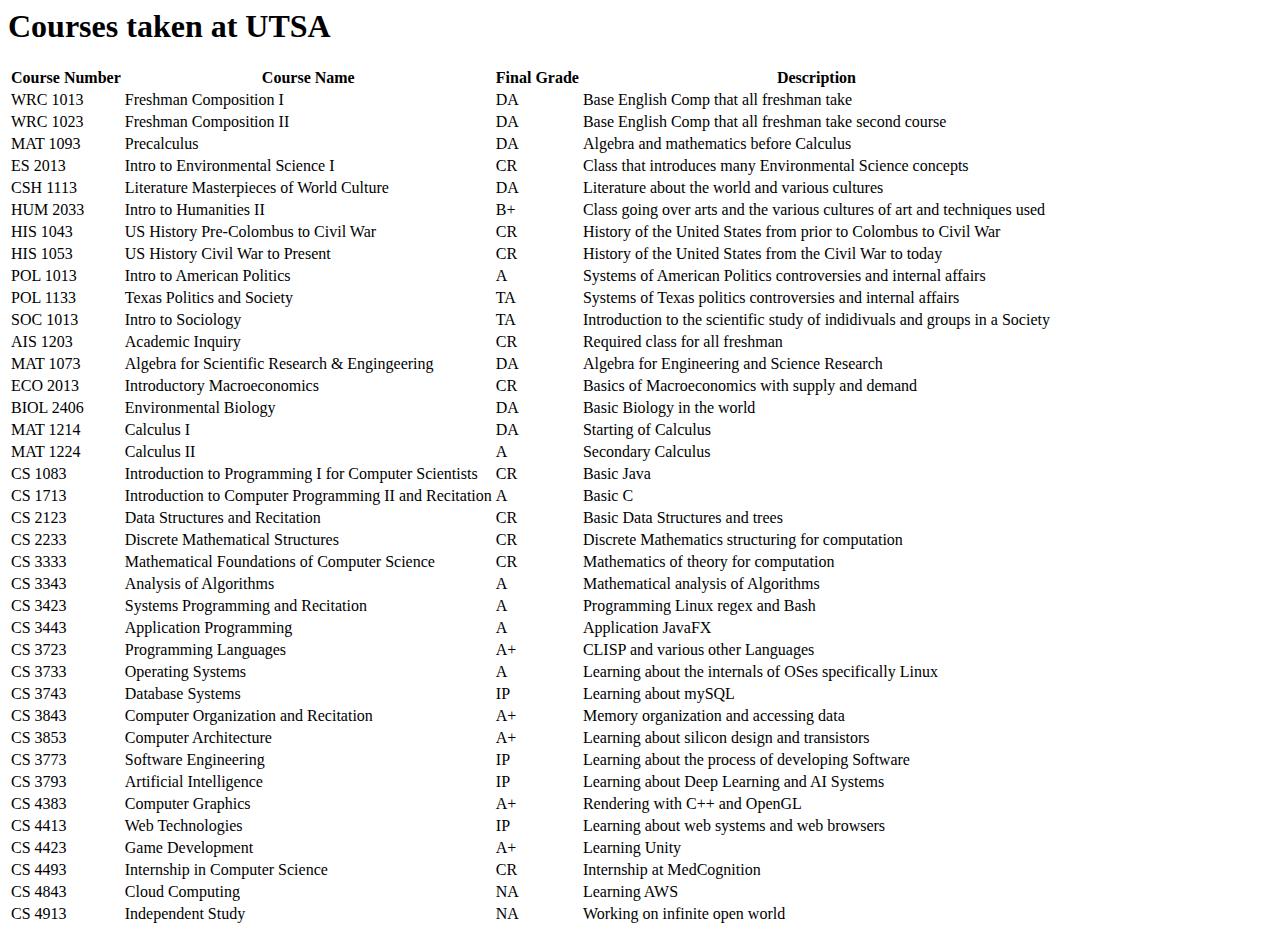
<file: courses.html>
<html>
	<body>
		<h1>Courses taken at UTSA</h1>
		<table>
			<tr>
				<th>Course Number</th>
				<th>Course Name</th>
				<th>Final Grade</th>
				<th>Description</th>
			</tr>

<!-- Output generated by Python -->
<tr>
<td>WRC 1013</td>
<td>Freshman Composition I</td>
<td>DA</td>
<td>Base English Comp that all freshman take</td>
</tr>

<tr>
<td>WRC 1023</td>
<td>Freshman Composition II</td>
<td>DA</td>
<td>Base English Comp that all freshman take second course</td>
</tr>

<tr>
<td>MAT 1093</td>
<td>Precalculus</td>
<td>DA</td>
<td>Algebra and mathematics before Calculus</td>
</tr>

<tr>
<td>ES 2013</td>
<td>Intro to Environmental Science I</td>
<td>CR</td>
<td>Class that introduces many Environmental Science concepts</td>
</tr>

<tr>
<td>CSH 1113</td>
<td>Literature Masterpieces of World Culture</td>
<td>DA</td>
<td>Literature about the world and various cultures</td>
</tr>

<tr>
<td>HUM 2033</td>
<td>Intro to Humanities II</td>
<td>B+</td>
<td>Class going over arts and the various cultures of art and techniques used</td>
</tr>

<tr>
<td>HIS 1043</td>
<td>US History Pre-Colombus to Civil War</td>
<td>CR</td>
<td>History of the United States from prior to Colombus to Civil War</td>
</tr>

<tr>
<td>HIS 1053</td>
<td>US History Civil War to Present</td>
<td>CR</td>
<td>History of the United States from the Civil War to today</td>
</tr>

<tr>
<td>POL 1013</td>
<td>Intro to American Politics</td>
<td>A</td>
<td>Systems of American Politics controversies and internal affairs</td>
</tr>

<tr>
<td>POL 1133</td>
<td>Texas Politics and Society</td>
<td>TA</td>
<td>Systems of Texas politics controversies and internal affairs</td>
</tr>

<tr>
<td>SOC 1013</td>
<td>Intro to Sociology</td>
<td>TA</td>
<td>Introduction to the scientific study of indidivuals and groups in a Society</td>
</tr>

<tr>
<td>AIS 1203</td>
<td>Academic Inquiry</td>
<td>CR</td>
<td>Required class for all freshman</td>
</tr>

<tr>
<td>MAT 1073</td>
<td>Algebra for Scientific Research & Engingeering</td>
<td>DA</td>
<td>Algebra for Engineering and Science Research</td>
</tr>

<tr>
<td>ECO 2013</td>
<td>Introductory Macroeconomics</td>
<td>CR</td>
<td>Basics of Macroeconomics with supply and demand</td>
</tr>

<tr>
<td>BIOL 2406</td>
<td>Environmental Biology</td>
<td>DA</td>
<td>Basic Biology in the world</td>
</tr>

<tr>
<td>MAT 1214</td>
<td>Calculus I</td>
<td>DA</td>
<td>Starting of Calculus</td>
</tr>

<tr>
<td>MAT 1224</td>
<td>Calculus II</td>
<td>A</td>
<td>Secondary Calculus</td>
</tr>

<tr>
<td>CS 1083</td>
<td>Introduction to Programming I for Computer Scientists</td>
<td>CR</td>
<td>Basic Java</td>
</tr>

<tr>
<td>CS 1713</td>
<td>Introduction to Computer Programming II and Recitation</td>
<td>A</td>
<td>Basic C</td>
</tr>

<tr>
<td>CS 2123</td>
<td>Data Structures and Recitation</td>
<td>CR</td>
<td>Basic Data Structures and trees</td>
</tr>

<tr>
<td>CS 2233</td>
<td>Discrete Mathematical Structures</td>
<td>CR</td>
<td>Discrete Mathematics structuring for computation</td>
</tr>

<tr>
<td>CS 3333</td>
<td>Mathematical Foundations of Computer Science</td>
<td>CR</td>
<td>Mathematics of theory for computation</td>
</tr>

<tr>
<td>CS 3343</td>
<td>Analysis of Algorithms</td>
<td>A</td>
<td>Mathematical analysis of Algorithms</td>
</tr>

<tr>
<td>CS 3423</td>
<td>Systems Programming and Recitation</td>
<td>A</td>
<td>Programming Linux regex and Bash</td>
</tr>

<tr>
<td>CS 3443</td>
<td>Application Programming</td>
<td>A</td>
<td>Application JavaFX</td>
</tr>

<tr>
<td>CS 3723</td>
<td>Programming Languages</td>
<td>A+</td>
<td>CLISP and various other Languages</td>
</tr>

<tr>
<td>CS 3733</td>
<td>Operating Systems</td>
<td>A</td>
<td>Learning about the internals of OSes specifically Linux</td>
</tr>

<tr>
<td>CS 3743</td>
<td>Database Systems</td>
<td>IP</td>
<td>Learning about mySQL</td>
</tr>

<tr>
<td>CS 3843</td>
<td>Computer Organization and Recitation</td>
<td>A+</td>
<td>Memory organization and accessing data</td>
</tr>

<tr>
<td>CS 3853</td>
<td>Computer Architecture</td>
<td>A+</td>
<td>Learning about silicon design and transistors</td>
</tr>

<tr>
<td>CS 3773</td>
<td>Software Engineering</td>
<td>IP</td>
<td>Learning about the process of developing Software</td>
</tr>

<tr>
<td>CS 3793</td>
<td>Artificial Intelligence</td>
<td>IP</td>
<td>Learning about Deep Learning and AI Systems</td>
</tr>

<tr>
<td>CS 4383</td>
<td>Computer Graphics</td>
<td>A+</td>
<td>Rendering with C++ and OpenGL</td>
</tr>

<tr>
<td>CS 4413</td>
<td>Web Technologies</td>
<td>IP</td>
<td>Learning about web systems and web browsers</td>
</tr>

<tr>
<td>CS 4423</td>
<td>Game Development</td>
<td>A+</td>
<td>Learning Unity</td>
</tr>

<tr>
<td>CS 4493</td>
<td>Internship in Computer Science</td>
<td>CR</td>
<td>Internship at MedCognition</td>
</tr>

<tr>
<td>CS 4843</td>
<td>Cloud Computing</td>
<td>NA</td>
<td>Learning AWS</td>
</tr>

<tr>
<td>CS 4913</td>
<td>Independent Study</td>
<td>NA</td>
<td>Working on infinite open world</td>
</tr>

		</table>
		<form>
		</form>
	</body>
</html>
</file>
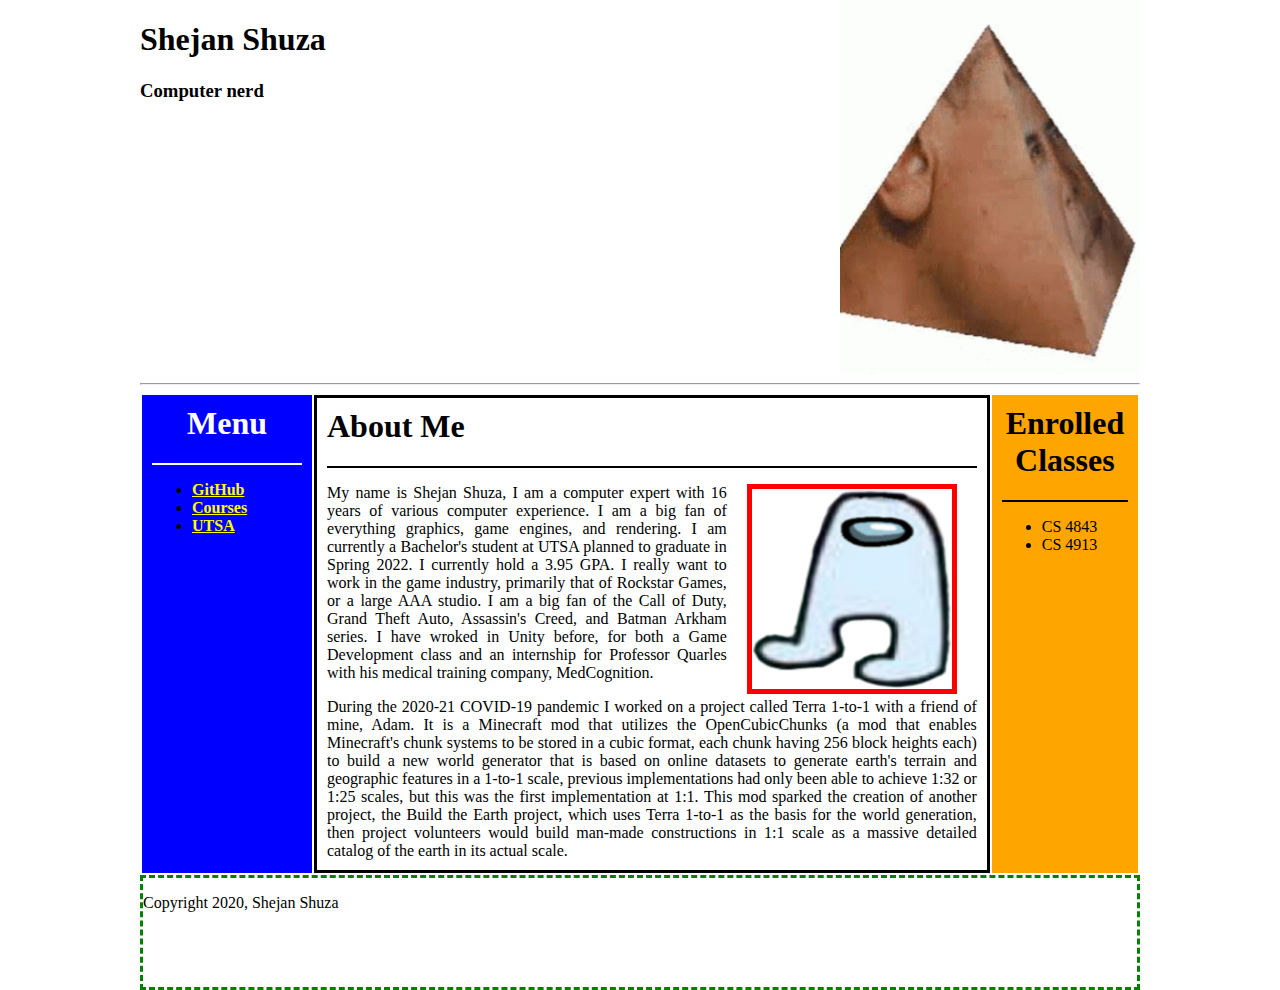
<file: PersonalPage.html>
<html>
	<head>
		<link rel="stylesheet" type="text/css" href="PersonalPage.css">
	</head>
	<body id="page">
	<div id="pageheader">
	<img id="hostimage" src="obamid.gif" alt="Obamid">
	<h1>Shejan Shuza</h1>
        <h3>Computer nerd</h3>
	</div>
	<hr/>
	<table id="threecolumn">
		<tr>
			<td class="columndata" id="LeftItem">
				<h1>Menu</h1>
				<hr>
				<ul>
					<li><strong><a href="https://github.com/shejan0">GitHub</a></strong></li>
					<li><strong><a href="courses.html">Courses</a></strong></li>
					<li><strong><a href="https://www.utsa.edu/">UTSA</a></strong></li>
				</ul>
			</td>
			<td id="CenterContent" class="columndata">
				<h1>About Me</h1>
				<hr>
				<div>
					<img id="hostimage2" src="amogus.png" alt="amogus">
					<p>
					My name is Shejan Shuza, I am a computer expert with 16 years of various computer experience. I am a big fan of everything graphics, game engines,
					and rendering. I am currently a Bachelor's student at UTSA planned to graduate in Spring 2022. I currently hold a 3.95 GPA. I really want to work
					in the game industry, primarily that of Rockstar Games, or a large AAA studio. I am a big fan of the Call of Duty, Grand Theft Auto, Assassin's 
 					Creed, and Batman Arkham series. I have wroked in Unity before, for both a Game Development class and an internship for Professor Quarles 
					with his medical training company, MedCognition.
					</p>
					
				<p>
				During the 2020-21 COVID-19 pandemic I worked on a project called Terra 1-to-1 with a friend of mine, Adam. It is a Minecraft mod that utilizes the 
				OpenCubicChunks (a mod that enables Minecraft's chunk systems to be stored in a cubic format, each chunk having 256 block heights each) 
				to build a new world generator that is based on online datasets to generate earth's terrain and geographic features in a 1-to-1 scale, previous 
				implementations had only been able to achieve 1:32 or 1:25 scales, but this was the first implementation at 1:1. This mod sparked the creation
				of another project, the Build the Earth project, which uses Terra 1-to-1 as the basis for the world generation, then project volunteers would
				build man-made constructions in 1:1 scale as a massive detailed catalog of the earth in its actual scale.
				</p>
				</div>
				
			</td>
			<td id="RightItem" class="columndata">
				<h1>Enrolled Classes</h1>
				<hr>
				<ul>
					<li>CS 4843</li>
					<li>CS 4913</li>
				</ul>
			</td>
		</tr>
	</table>
	<div id="footerbox">
	<p>Copyright 2020, Shejan Shuza</p>
	</div>
	</body>
</html>
</file>
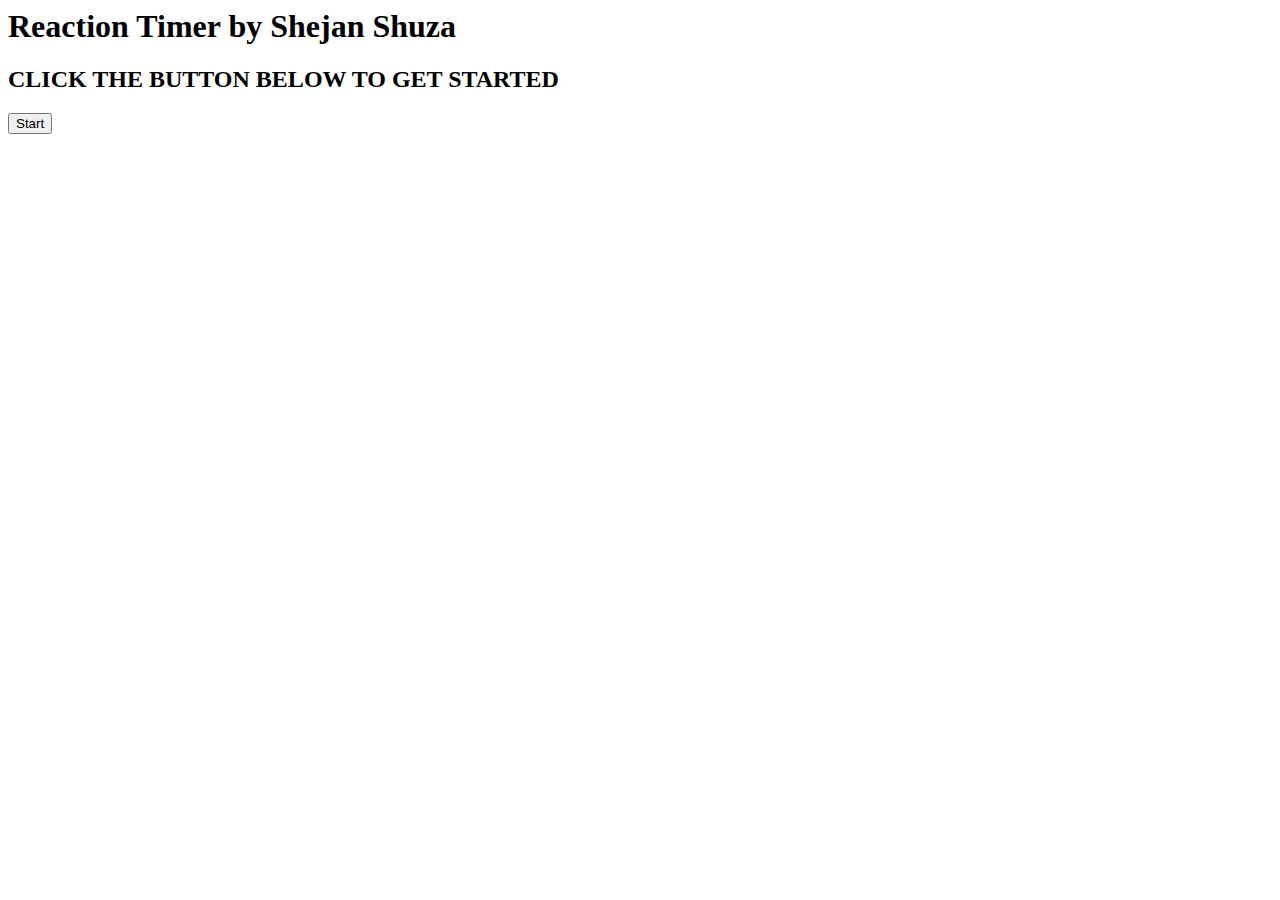
<file: ReactionGame.html>
<html>

    <head>
        <title>Reaction timer by Shejan Shuza</title>
        <link rel="stylesheet" href="ReactionStyles.css">
    </head>
    <body>
        
        <h1>Reaction Timer by Shejan Shuza</h1>
        <h2 id="gametext">CLICK THE BUTTON BELOW TO GET STARTED</h2>
        <button id="mainbutton" onclick="buttonclick()">Start</button>
        <span id="successbox">
            <h3 id="finaltime"></h3>
        </span>
    </body>
    <script type="text/javascript" src="ReactionScript.js"> </script>
</html>
</file>
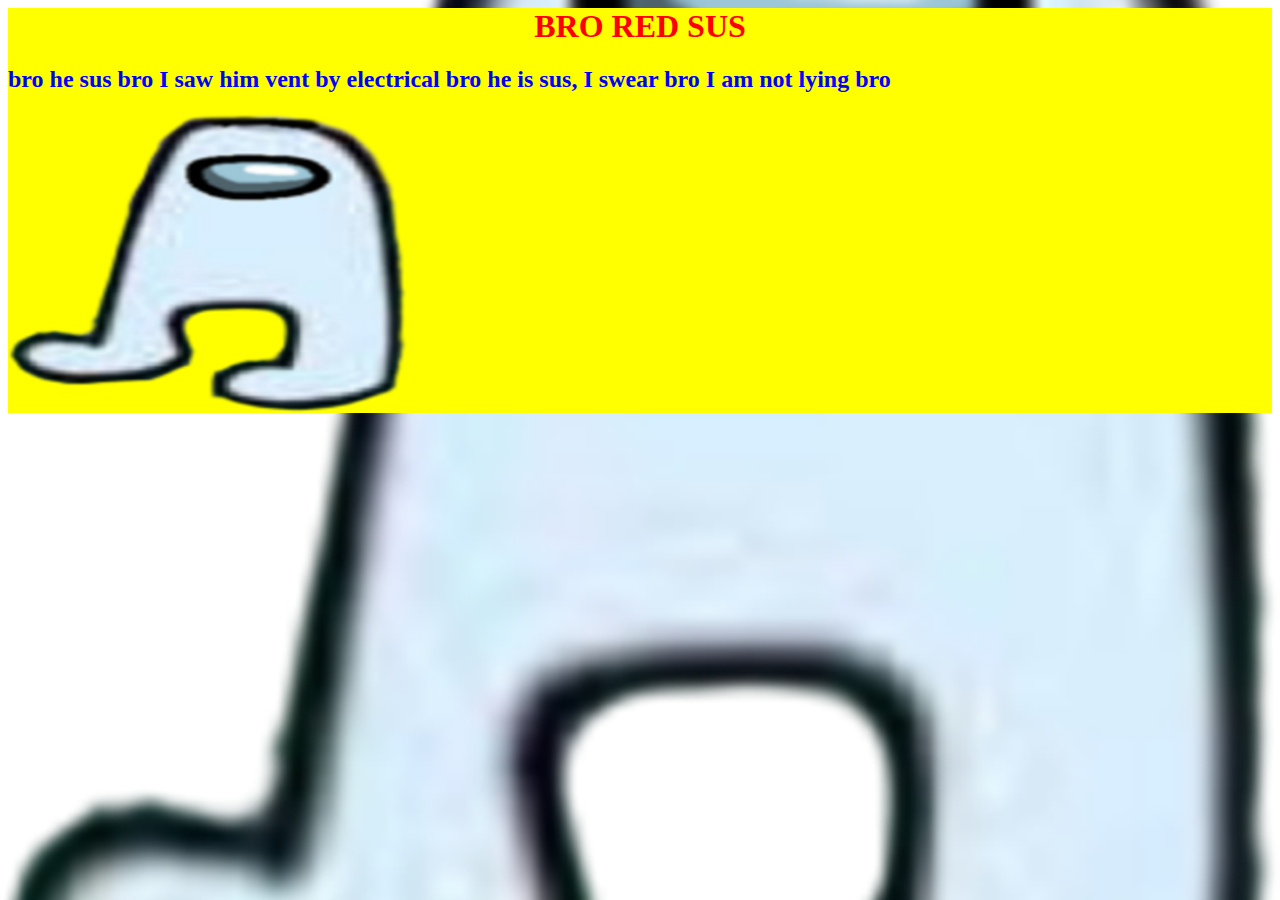
<file: redsus.html>
<html>
<head>
<style>
body { 
background: url("amogus.png") no-repeat center center fixed; 
-webkit-background-size: cover;
-moz-background-size: cover;
-o-background-size: cover;
background-size: cover;
}
/*
body::before{
content: "";
position: absolute;
top: 0px;
right: 0px;
bottom: 0px;
left: 0px;
background-color: rgba(152, 66, 211, 0.63)
}
*/
#innerbody{
background-color:yellow;
}
#Headersus{
text-align:center;
color:red;
}
</style>
</head>
<body>
  <div id="innerbody">
    <h1 id="Headersus">BRO RED SUS</h1>
    <h2 style="color:blue;">bro he sus bro I saw him vent by electrical bro he is sus, I swear bro I am not lying bro</h2>
    <img src="amogus.png" width="400" height="300">
  </div>
</body>

</html>
</file>
<file: PersonalPage.css>
a{
	color:yellow;
}
#page{
	margin:auto;
	max-width: 1000px;
}
#hostimage{
	width:300px;
	float: right;
}
#pageheader{
	overflow:auto;
}
#hostimage2{
	width:200px;
	height:200px;
	float:right;
	border-width:5px;
	border-style:solid;
	border-color:red;
	margin-right: 20px;
	margin-left:20px;
}
#threecolumn{
	min-height:50%;
}
.columndata{
	padding:10px;
}
/*#CenterContent>p{
	text-align:justify;
}*/
#CenterContent{
	min-width:300px;
	border-width:3px;
	border-style:solid;
	border-color:black;
	text-align:justify;
}
#CenterContent>hr{
	border: 1px solid black;
}
#LeftItem{
	background-color:blue;
	width: 150px;	
	vertical-align:top;
}
#LeftItem>h1{
	vertical-align:top;
	text-align:center;
	color:white;
}
#LeftItem>hr{
	border: 1px solid white;
}
#RightItem{
	background-color: orange;
	overflow:hidden;
	vertical-align:top;
}
#RightItem>h1{
	text-align:center;
}
#RightItem>hr{
	border:1px solid black;
}
#footerbox{
	border-style:dashed;
	border-color: green;
}
#footerbox>p{
	margin-bottom:75px;
}
</file>
<file: ReactionStyles.css>
#wait{
    background-color:blueviolet;
}
#ready{
    background-color:chartreuse;
}
#failed{
    background-color:red;
}
#success{
    background-color:yellow;
}
.invisible{
    visibility: hidden;
}
</file>
